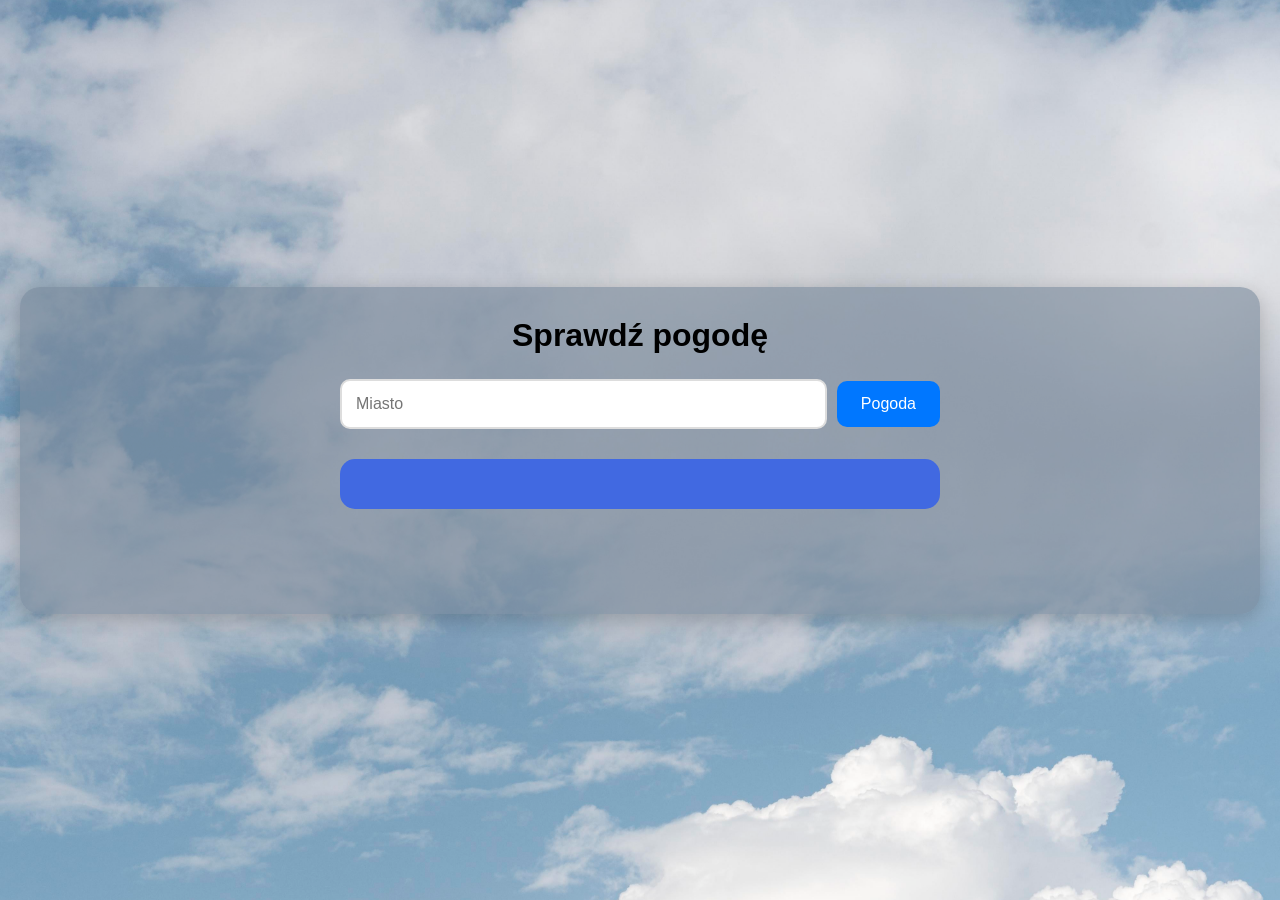
<file: index.html>
<!doctype html>
<html lang="en">
<head>
    <meta charset="UTF-8">
    <meta name="viewport" content="width=device-width, initial-scale=1">
    <title>Marcel Nackowicz (55586) - PTW LAB C</title>

    <link rel="stylesheet" href="lab-d\styles.css" type="text/css">
    <script src="lab-d\scripts.js" defer></script>
</head>
<body>

<div class="container">
    <h1>Sprawdź pogodę</h1>

    <div class="search-box">
        <input type="text" id="cityInput" placeholder="Miasto">
        <button id="weatherBtn">Pogoda</button>
    </div>

    <div id="today" class="weather-box"></div>

    <div id="forecast" class="forecast-container"></div>
</div>

</body>
</html>
</file>
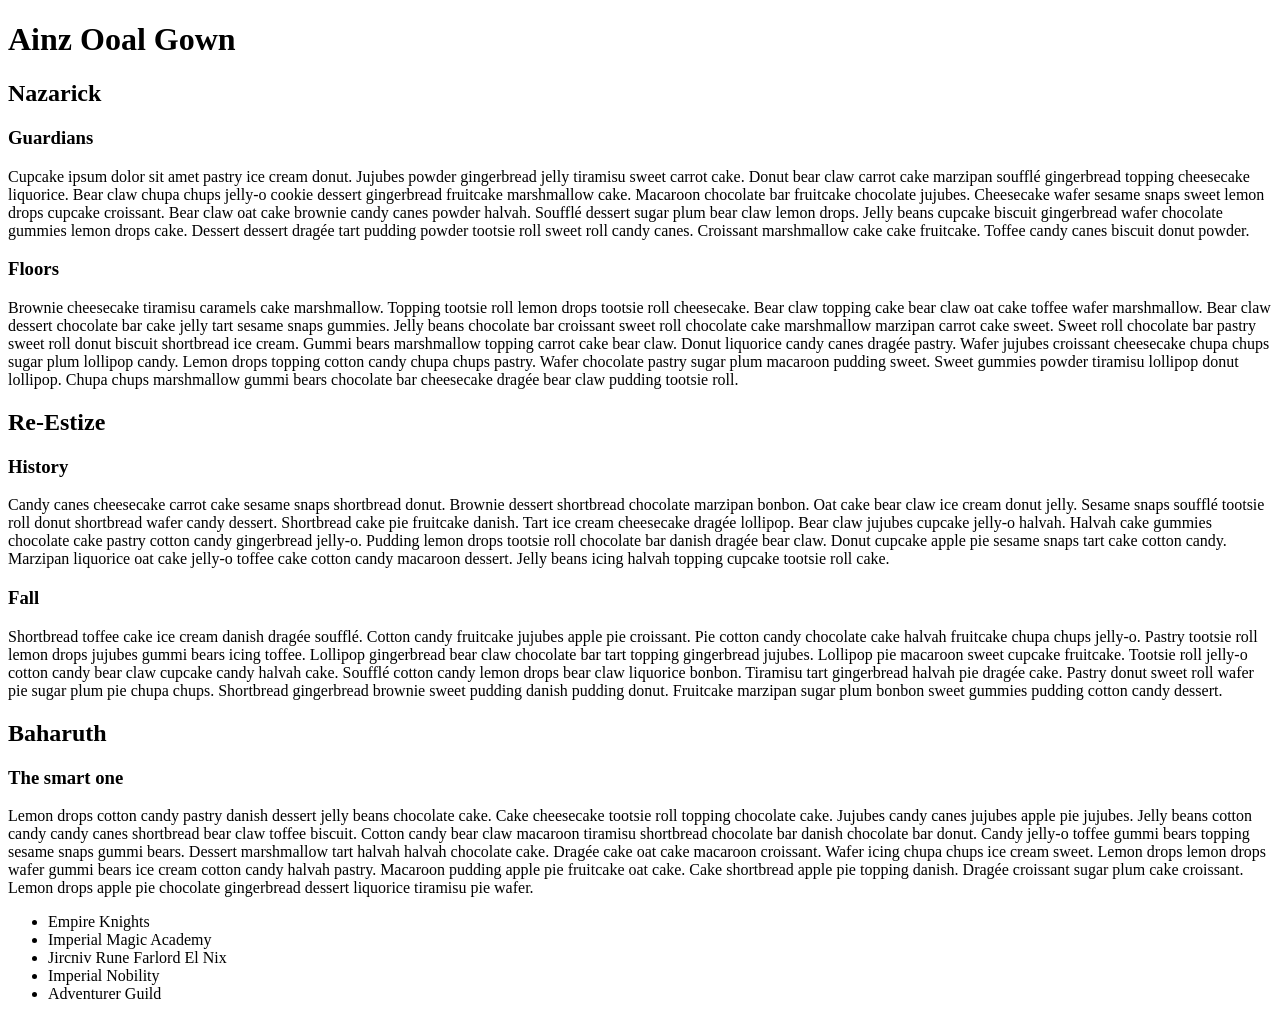
<file: lab-a/index.html>
<!doctype html>
<html lang="en">
<head>
    <meta charset="UTF-8">
    <meta name="viewport" content="width=device-width, initial-scale=1">
    <title>Marcel Nackowicz (55586) - PTW LAB A</title>

    <script src="//wi.arturk.pl/zen-style.js.php?styles[]=lab-a/style-1&styles[]=lab-a/style-2" defer></script>
</head>
<body>
    <header>
        <h1>Ainz Ooal Gown</h1>
    </header>

    <section class="block nazarick">
    <h2>Nazarick</h2>

    <h3>Guardians</h3>
    <p>
        Cupcake ipsum dolor sit amet pastry ice cream donut. Jujubes powder gingerbread jelly tiramisu sweet carrot cake.
        Donut bear claw carrot cake marzipan soufflé gingerbread topping cheesecake liquorice.
        Bear claw chupa chups jelly-o cookie dessert gingerbread fruitcake marshmallow cake.
        Macaroon chocolate bar fruitcake chocolate jujubes. Cheesecake wafer sesame snaps sweet lemon drops cupcake croissant.
        Bear claw oat cake brownie candy canes powder halvah. Soufflé dessert sugar plum bear claw lemon drops.
        Jelly beans cupcake biscuit gingerbread wafer chocolate gummies lemon drops cake.
        Dessert dessert dragée tart pudding powder tootsie roll sweet roll candy canes.
        Croissant marshmallow cake cake fruitcake. Toffee candy canes biscuit donut powder.
    </p>

    <h3>Floors</h3>
    <p>
        Brownie cheesecake tiramisu caramels cake marshmallow. Topping tootsie roll lemon drops tootsie roll cheesecake.
        Bear claw topping cake bear claw oat cake toffee wafer marshmallow. Bear claw dessert chocolate bar cake jelly tart sesame snaps gummies.
        Jelly beans chocolate bar croissant sweet roll chocolate cake marshmallow marzipan carrot cake sweet.
        Sweet roll chocolate bar pastry sweet roll donut biscuit shortbread ice cream.
        Gummi bears marshmallow topping carrot cake bear claw. Donut liquorice candy canes dragée pastry.
        Wafer jujubes croissant cheesecake chupa chups sugar plum lollipop candy. Lemon drops topping cotton candy chupa chups pastry.
        Wafer chocolate pastry sugar plum macaroon pudding sweet. Sweet gummies powder tiramisu lollipop donut lollipop.
        Chupa chups marshmallow gummi bears chocolate bar cheesecake dragée bear claw pudding tootsie roll.
    </p>
    </section>

    <section class="block reestize">
    <h2>Re-Estize</h2>
    
    <h3>History</h3>
    <p>
        Candy canes cheesecake carrot cake sesame snaps shortbread donut. Brownie dessert shortbread chocolate marzipan bonbon.
        Oat cake bear claw ice cream donut jelly. Sesame snaps soufflé tootsie roll donut shortbread wafer candy dessert.
        Shortbread cake pie fruitcake danish. Tart ice cream cheesecake dragée lollipop. Bear claw jujubes cupcake jelly-o halvah.
        Halvah cake gummies chocolate cake pastry cotton candy gingerbread jelly-o.
        Pudding lemon drops tootsie roll chocolate bar danish dragée bear claw. Donut cupcake apple pie sesame snaps tart cake cotton candy.
        Marzipan liquorice oat cake jelly-o toffee cake cotton candy macaroon dessert. Jelly beans icing halvah topping cupcake tootsie roll cake.
    </p>

    <h3>Fall</h3>
    <p>
        Shortbread toffee cake ice cream danish dragée soufflé. Cotton candy fruitcake jujubes apple pie croissant.
        Pie cotton candy chocolate cake halvah fruitcake chupa chups jelly-o. Pastry tootsie roll lemon drops jujubes gummi bears icing toffee.
        Lollipop gingerbread bear claw chocolate bar tart topping gingerbread jujubes. Lollipop pie macaroon sweet cupcake fruitcake.
        Tootsie roll jelly-o cotton candy bear claw cupcake candy halvah cake. Soufflé cotton candy lemon drops bear claw liquorice bonbon.
        Tiramisu tart gingerbread halvah pie dragée cake. Pastry donut sweet roll wafer pie sugar plum pie chupa chups. Shortbread gingerbread brownie sweet pudding danish pudding donut.
        Fruitcake marzipan sugar plum bonbon sweet gummies pudding cotton candy dessert.
    </p>
    </section>

    <section class="block baharuth">
    <h2>Baharuth</h2>

    <h3>The smart one</h3>
    <p>
        Lemon drops cotton candy pastry danish dessert jelly beans chocolate cake. Cake cheesecake tootsie roll topping chocolate cake.
        Jujubes candy canes jujubes apple pie jujubes. Jelly beans cotton candy candy canes shortbread bear claw toffee biscuit.
        Cotton candy bear claw macaroon tiramisu shortbread chocolate bar danish chocolate bar donut. Candy jelly-o toffee gummi bears topping sesame snaps gummi bears.
        Dessert marshmallow tart halvah halvah chocolate cake. Dragée cake oat cake macaroon croissant. Wafer icing chupa chups ice cream sweet.
        Lemon drops lemon drops wafer gummi bears ice cream cotton candy halvah pastry. Macaroon pudding apple pie fruitcake oat cake.
        Cake shortbread apple pie topping danish. Dragée croissant sugar plum cake croissant.
        Lemon drops apple pie chocolate gingerbread dessert liquorice tiramisu pie wafer.
    </p>

    <ul class="baharuth-list">
    <li>Empire Knights</li>
    <li>Imperial Magic Academy</li>
    <li>Jircniv Rune Farlord El Nix</li>
    <li>Imperial Nobility</li>
    <li>Adventurer Guild</li>
    </ul>
    </section>
    
    <footer></footer>

</body>
</html>
</file>
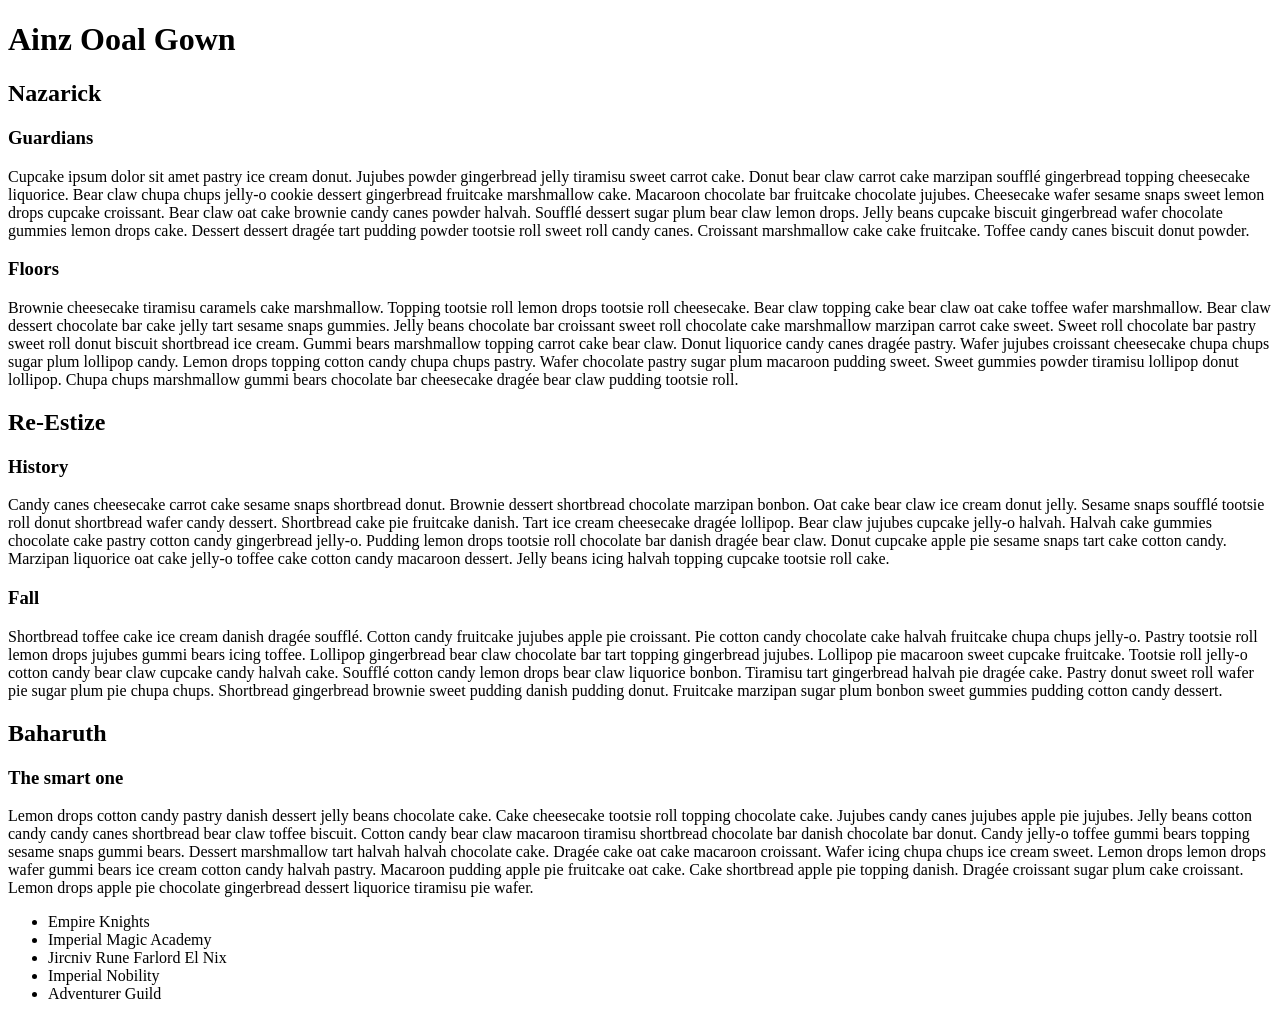
<file: lab-e/index.html>
<!doctype html>
<html lang="en">
<head>
    <meta charset="UTF-8">
    <meta name="viewport" content="width=device-width, initial-scale=1">
    <title>Marcel Nackowicz (55586) - PTW LAB E</title>

    <!--<script src="//wi.arturk.pl/zen-style.js.php?styles[]=lab-a/style-1&styles[]=lab-a/style-2" defer></script>-->
    <script src="src/script.ts" type="module" defer></script>
</head>
<body>
    <header>
        <h1>Ainz Ooal Gown</h1>
    </header>

    <section class="block nazarick">
    <h2>Nazarick</h2>

    <h3>Guardians</h3>
    <p>
        Cupcake ipsum dolor sit amet pastry ice cream donut. Jujubes powder gingerbread jelly tiramisu sweet carrot cake.
        Donut bear claw carrot cake marzipan soufflé gingerbread topping cheesecake liquorice.
        Bear claw chupa chups jelly-o cookie dessert gingerbread fruitcake marshmallow cake.
        Macaroon chocolate bar fruitcake chocolate jujubes. Cheesecake wafer sesame snaps sweet lemon drops cupcake croissant.
        Bear claw oat cake brownie candy canes powder halvah. Soufflé dessert sugar plum bear claw lemon drops.
        Jelly beans cupcake biscuit gingerbread wafer chocolate gummies lemon drops cake.
        Dessert dessert dragée tart pudding powder tootsie roll sweet roll candy canes.
        Croissant marshmallow cake cake fruitcake. Toffee candy canes biscuit donut powder.
    </p>

    <h3>Floors</h3>
    <p>
        Brownie cheesecake tiramisu caramels cake marshmallow. Topping tootsie roll lemon drops tootsie roll cheesecake.
        Bear claw topping cake bear claw oat cake toffee wafer marshmallow. Bear claw dessert chocolate bar cake jelly tart sesame snaps gummies.
        Jelly beans chocolate bar croissant sweet roll chocolate cake marshmallow marzipan carrot cake sweet.
        Sweet roll chocolate bar pastry sweet roll donut biscuit shortbread ice cream.
        Gummi bears marshmallow topping carrot cake bear claw. Donut liquorice candy canes dragée pastry.
        Wafer jujubes croissant cheesecake chupa chups sugar plum lollipop candy. Lemon drops topping cotton candy chupa chups pastry.
        Wafer chocolate pastry sugar plum macaroon pudding sweet. Sweet gummies powder tiramisu lollipop donut lollipop.
        Chupa chups marshmallow gummi bears chocolate bar cheesecake dragée bear claw pudding tootsie roll.
    </p>
    </section>

    <section class="block reestize">
    <h2>Re-Estize</h2>
    
    <h3>History</h3>
    <p>
        Candy canes cheesecake carrot cake sesame snaps shortbread donut. Brownie dessert shortbread chocolate marzipan bonbon.
        Oat cake bear claw ice cream donut jelly. Sesame snaps soufflé tootsie roll donut shortbread wafer candy dessert.
        Shortbread cake pie fruitcake danish. Tart ice cream cheesecake dragée lollipop. Bear claw jujubes cupcake jelly-o halvah.
        Halvah cake gummies chocolate cake pastry cotton candy gingerbread jelly-o.
        Pudding lemon drops tootsie roll chocolate bar danish dragée bear claw. Donut cupcake apple pie sesame snaps tart cake cotton candy.
        Marzipan liquorice oat cake jelly-o toffee cake cotton candy macaroon dessert. Jelly beans icing halvah topping cupcake tootsie roll cake.
    </p>

    <h3>Fall</h3>
    <p>
        Shortbread toffee cake ice cream danish dragée soufflé. Cotton candy fruitcake jujubes apple pie croissant.
        Pie cotton candy chocolate cake halvah fruitcake chupa chups jelly-o. Pastry tootsie roll lemon drops jujubes gummi bears icing toffee.
        Lollipop gingerbread bear claw chocolate bar tart topping gingerbread jujubes. Lollipop pie macaroon sweet cupcake fruitcake.
        Tootsie roll jelly-o cotton candy bear claw cupcake candy halvah cake. Soufflé cotton candy lemon drops bear claw liquorice bonbon.
        Tiramisu tart gingerbread halvah pie dragée cake. Pastry donut sweet roll wafer pie sugar plum pie chupa chups. Shortbread gingerbread brownie sweet pudding danish pudding donut.
        Fruitcake marzipan sugar plum bonbon sweet gummies pudding cotton candy dessert.
    </p>
    </section>

    <section class="block baharuth">
    <h2>Baharuth</h2>

    <h3>The smart one</h3>
    <p>
        Lemon drops cotton candy pastry danish dessert jelly beans chocolate cake. Cake cheesecake tootsie roll topping chocolate cake.
        Jujubes candy canes jujubes apple pie jujubes. Jelly beans cotton candy candy canes shortbread bear claw toffee biscuit.
        Cotton candy bear claw macaroon tiramisu shortbread chocolate bar danish chocolate bar donut. Candy jelly-o toffee gummi bears topping sesame snaps gummi bears.
        Dessert marshmallow tart halvah halvah chocolate cake. Dragée cake oat cake macaroon croissant. Wafer icing chupa chups ice cream sweet.
        Lemon drops lemon drops wafer gummi bears ice cream cotton candy halvah pastry. Macaroon pudding apple pie fruitcake oat cake.
        Cake shortbread apple pie topping danish. Dragée croissant sugar plum cake croissant.
        Lemon drops apple pie chocolate gingerbread dessert liquorice tiramisu pie wafer.
    </p>

    <ul class="baharuth-list">
    <li>Empire Knights</li>
    <li>Imperial Magic Academy</li>
    <li>Jircniv Rune Farlord El Nix</li>
    <li>Imperial Nobility</li>
    <li>Adventurer Guild</li>
    </ul>
    </section>
    
    <footer>
        <div id="style-buttons"></div>
    </footer>

</body>
</html>
</file>
